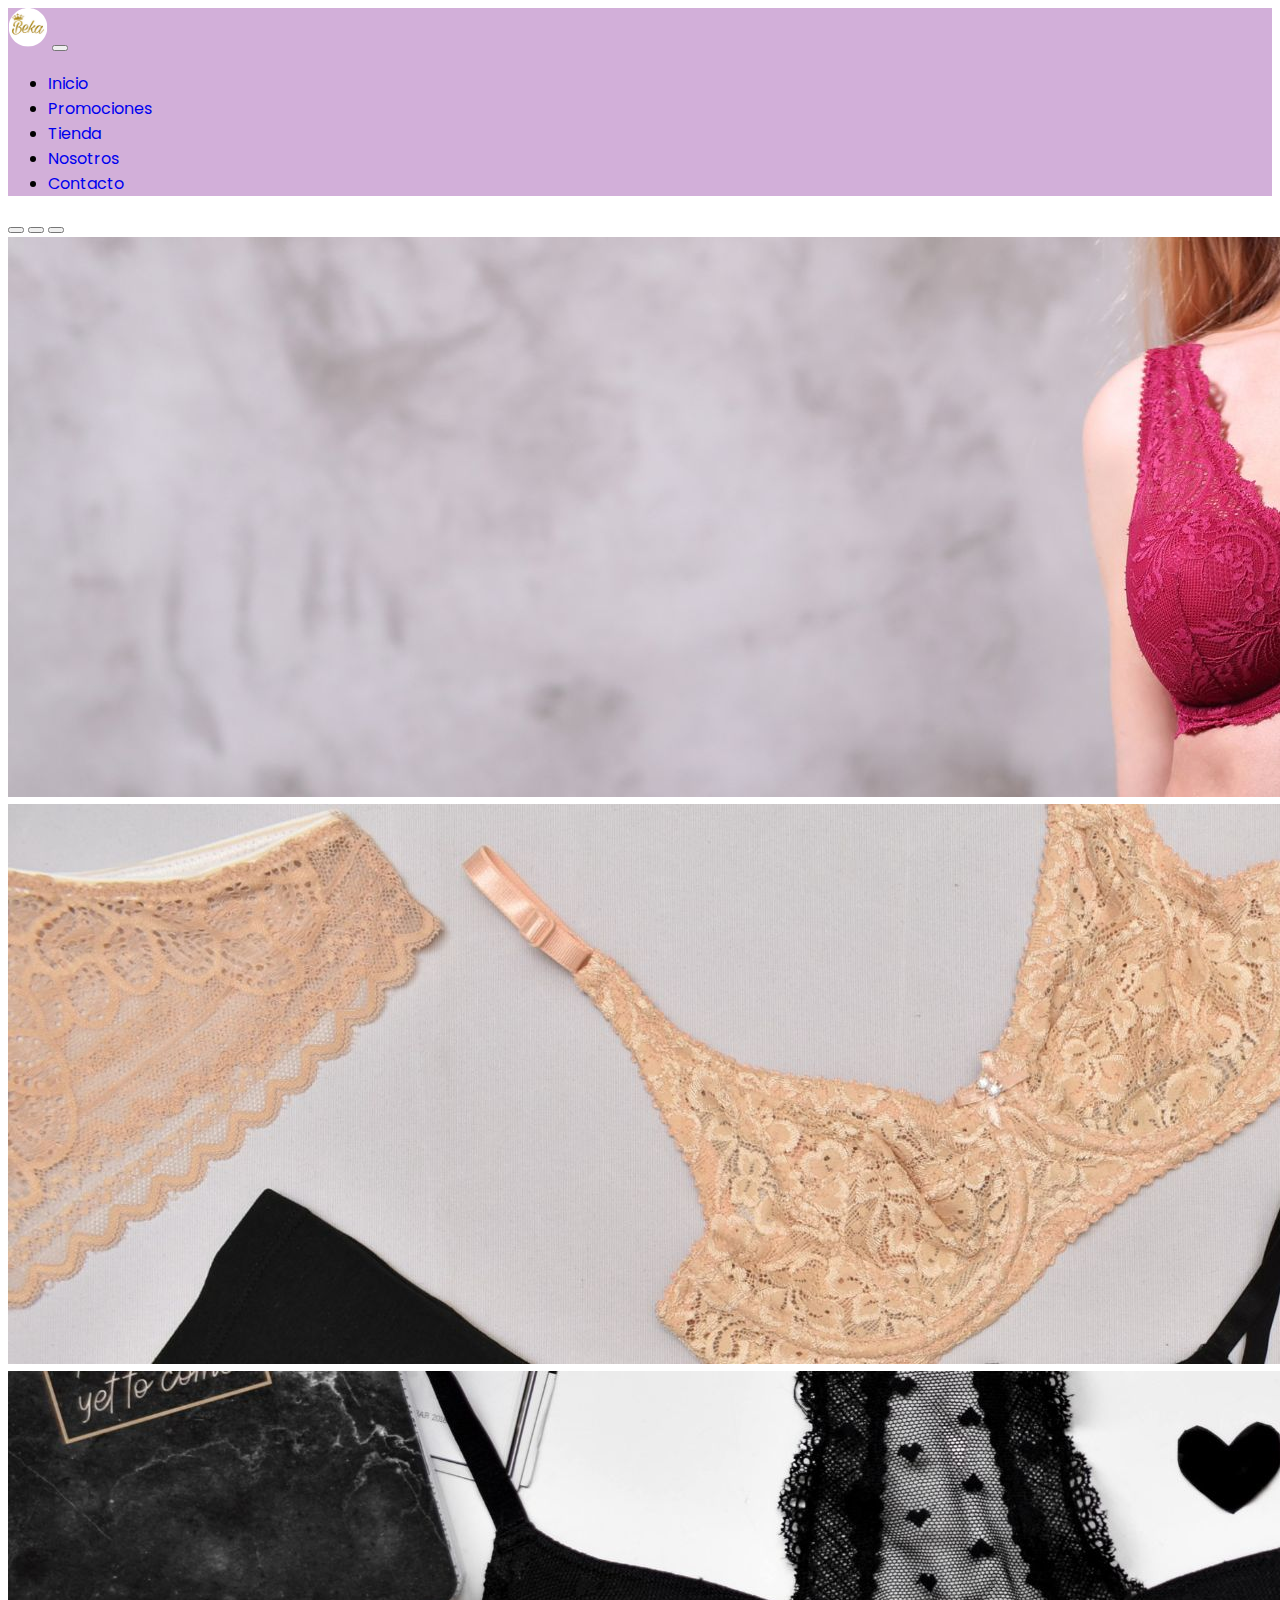
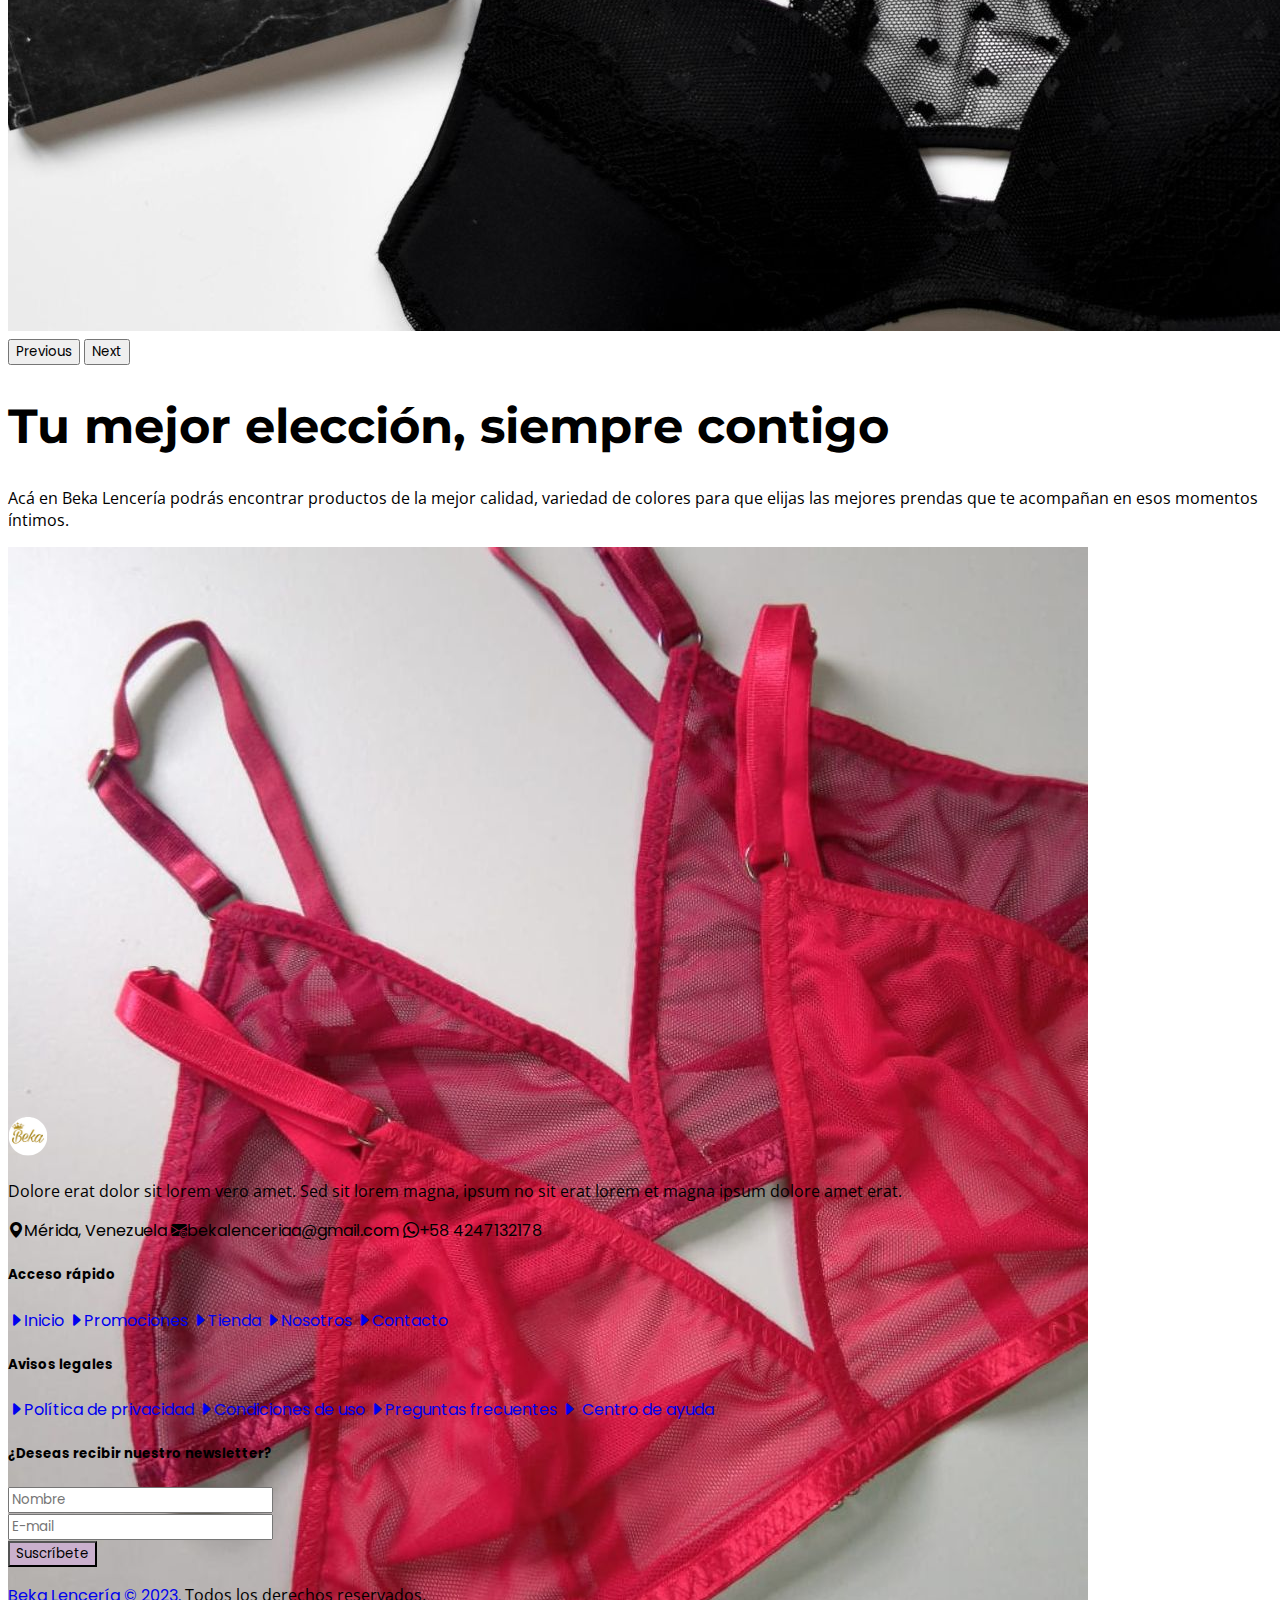
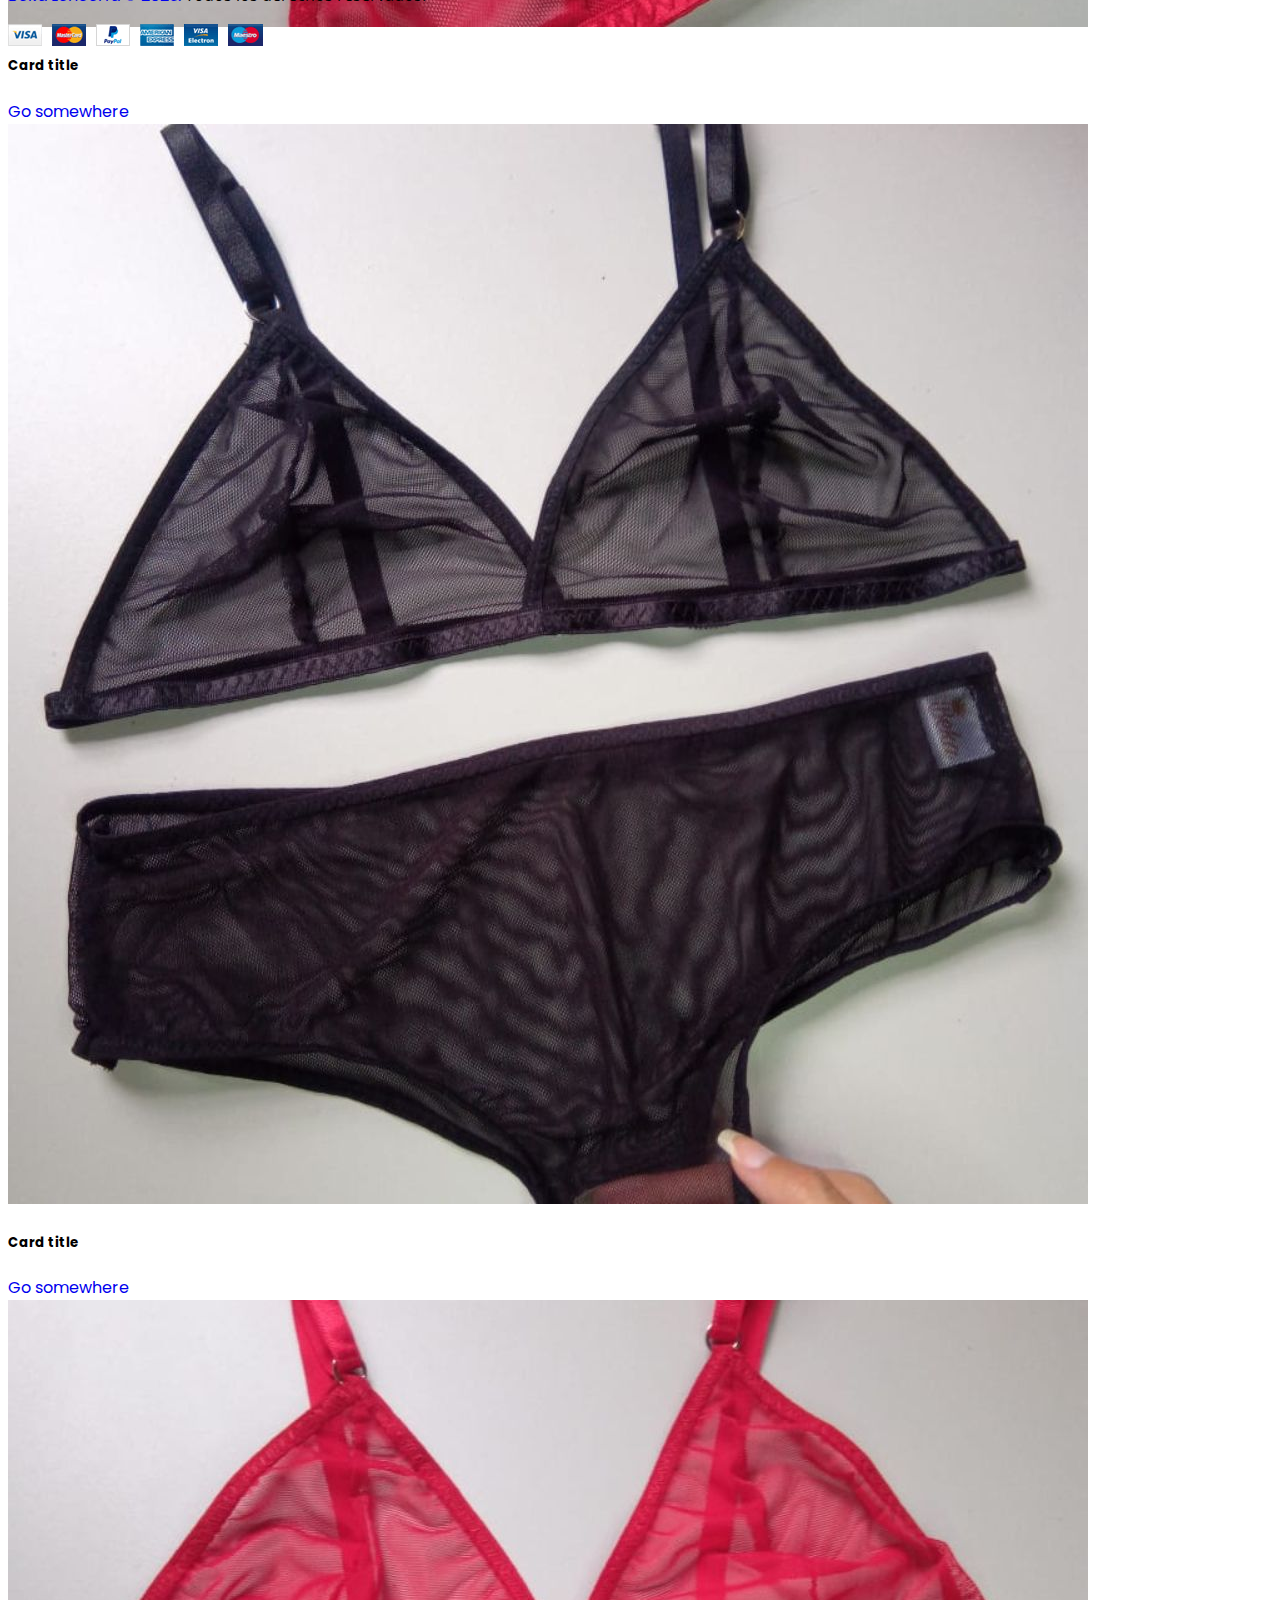
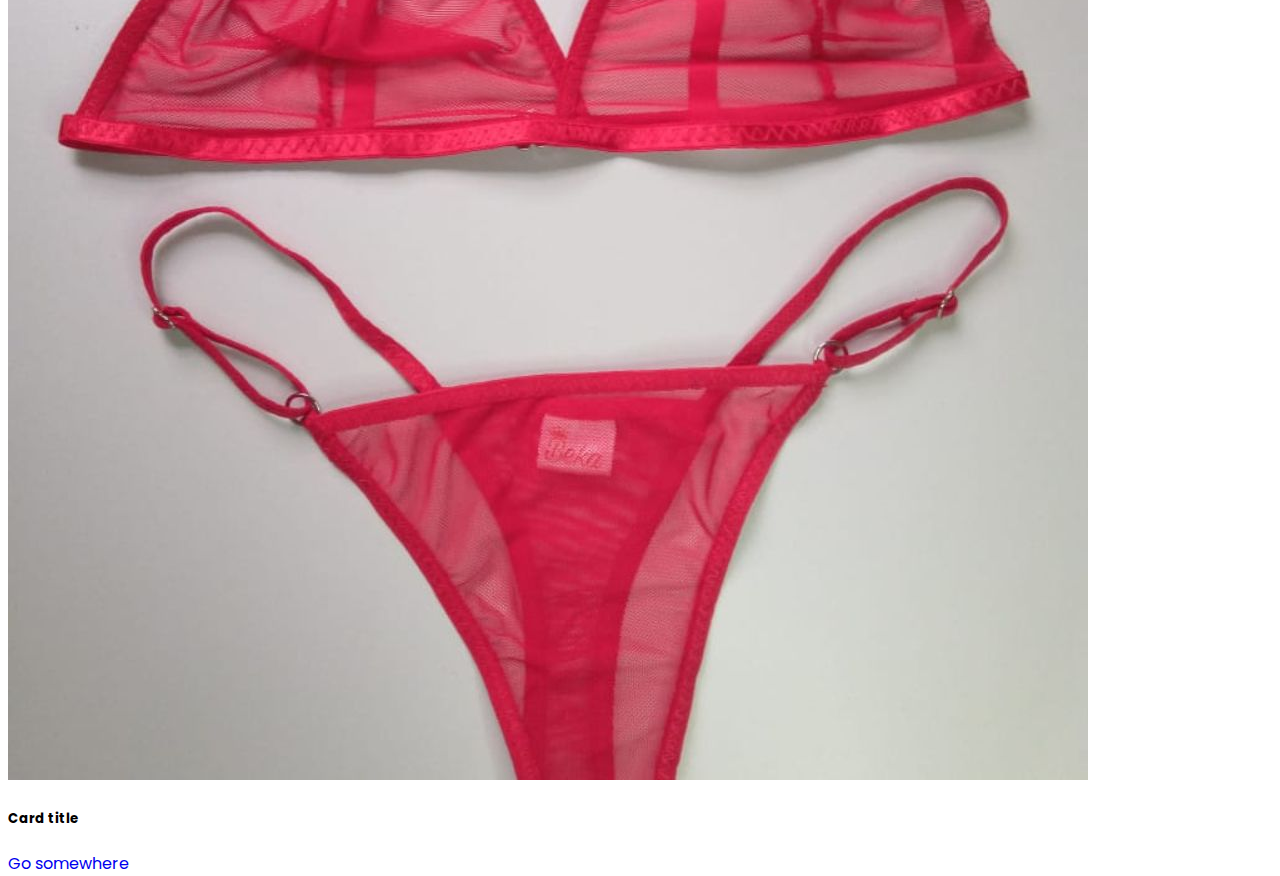
<file: index.html>
<!DOCTYPE html>
<html lang="es">
  <head>
    <meta charset="UTF-8" />
    <meta http-equiv="X-UA-Compatible" content="IE=edge" />
    <meta name="viewport" content="width=device-width, initial-scale=1.0" />
    <!-- Bootstrap -->
    <link
      href="https://cdn.jsdelivr.net/npm/bootstrap@5.3.0-alpha3/dist/css/bootstrap.min.css"
      rel="stylesheet"
      integrity="sha384-KK94CHFLLe+nY2dmCWGMq91rCGa5gtU4mk92HdvYe+M/SXH301p5ILy+dN9+nJOZ"
      crossorigin="anonymous"
    />
    <!-- Iconos de Bootstrap -->
    <link
      rel="stylesheet"
      href="https://cdn.jsdelivr.net/npm/bootstrap-icons@1.10.4/font/bootstrap-icons.css"
    />
    <!-- Fuentes de Google Fonts -->
    <link rel="preconnect" href="https://fonts.googleapis.com" />
    <link rel="preconnect" href="https://fonts.gstatic.com" crossorigin />
    <link
      href="https://fonts.googleapis.com/css2?family=Montserrat&family=Open+Sans&family=Poppins:wght@400;500&display=swap"
      rel="stylesheet"
    />
    <!-- CSS personalizado -->
    <link rel="stylesheet" href="css/style.css" />
    <!-- Favicon -->
    <link rel="shortcut icon" href="../img/favicon.svg" type="image/x-icon" />
    <!-- Título de página -->
    <title>Beka Lenceria | Inicio</title>
  </head>
  <!-- Body -->
  <body>
    <!-- Header -->
    <header>
      <!-- Barra de navegación -->
      <nav class="navbar navbar-expand-lg bg-color-nav p-2 fixed-top shadow">
        <div class="container">
          <a class="navbar-brand" href="./index.html">
            <img src="img/favicon.svg" alt="logo" />
          </a>
          <button
            class="navbar-toggler"
            type="button"
            data-bs-toggle="collapse"
            data-bs-target="#navbarSupportedContent"
            aria-controls="navbarSupportedContent"
            aria-expanded="false"
            aria-label="Toggle navigation"
          >
            <span class="navbar-toggler-icon"></span>
          </button>
          <div class="collapse navbar-collapse" id="navbarSupportedContent">
            <!-- Etiquetas de barra de navegación -->
            <ul class="navbar-nav ms-auto mb-2 mb-lg-0 fw-semibold">
              <li class="nav-item">
                <a
                  class="nav-link text-white text-decoration-none fw-normal"
                  href="index.html"
                  >Inicio</a
                >
              </li>
              <li class="nav-item">
                <a
                  class="nav-link text-white text-decoration-none fw-normal"
                  href="pages/promociones.html"
                  >Promociones</a
                >
              </li>
              <li class="nav-item">
                <a
                  class="nav-link text-white text-decoration-none fw-normal"
                  href="./pages/tienda.html"
                  >Tienda</a
                >
              </li>
              <li class="nav-item">
                <a
                  class="nav-link text-white text-decoration-none fw-normal"
                  href="./pages/nosotros.html"
                  >Nosotros</a
                >
              </li>
              <li class="nav-item">
                <a
                  class="nav-link text-white text-decoration-none fw-normal"
                  href="./pages/contacto.html"
                  >Contacto</a
                >
              </li>
            </ul>
          </div>
        </div>
      </nav>
    </header>
    <!-- Comienzo del main -->
    <main class="pt-5 mt-3">
      <!-- Carrusel -->
      <section class="ms-5 me-5 pt-3">
        <div
          id="carouselExampleAutoplaying"
          class="carousel slide"
          data-bs-ride="carousel"
        >
          <div class="carousel-indicators">
            <button
              type="button"
              data-bs-target="#carouselExampleCaptions"
              data-bs-slide-to="0"
              class="active"
              aria-current="true"
              aria-label="Slide 1"
            ></button>
            <button
              type="button"
              data-bs-target="#carouselExampleCaptions"
              data-bs-slide-to="1"
              aria-label="Slide 2"
            ></button>
            <button
              type="button"
              data-bs-target="#carouselExampleCaptions"
              data-bs-slide-to="2"
              aria-label="Slide 3"
            ></button>
          </div>
          <div class="carousel-inner">
            <div class="carousel-item active">
              <img
                src="img/img-index/banner-1.jpg"
                class="d-block w-100"
                alt="lenceria vino"
              />
            </div>
            <div class="carousel-item">
              <img
                src="img/img-index/banner-2.jpg"
                class="d-block w-100"
                alt="lenceria beige"
              />
            </div>
            <div class="carousel-item">
              <img
                src="img/img-index/banner-3.jpg"
                class="d-block w-100"
                alt="lenceria negra"
              />
            </div>
          </div>
          <button
            class="carousel-control-prev"
            type="button"
            data-bs-target="#carouselExampleAutoplaying"
            data-bs-slide="prev"
          >
            <span class="carousel-control-prev-icon" aria-hidden="true"></span>
            <span class="visually-hidden">Previous</span>
          </button>
          <button
            class="carousel-control-next"
            type="button"
            data-bs-target="#carouselExampleAutoplaying"
            data-bs-slide="next"
          >
            <span class="carousel-control-next-icon" aria-hidden="true"></span>
            <span class="visually-hidden">Next</span>
          </button>
        </div>
      </section>
      <!-- Segunda sección -->
      <div class="container pt-3 mt-3 seccion-2">
        <div class="row">
          <div
            class="d-flex flex-column align-items-center justify-content-evenly"
          >
            <h1 class="fs-1 fw-semibold pt-3">
              Tu mejor elección, siempre contigo
            </h1>
            <p class="col-6 text-center pt-3 mb-5">
              Acá en Beka Lencería podrás encontrar productos de la mejor
              calidad, variedad de colores para que elijas las mejores prendas
              que te acompañan en esos momentos íntimos.
            </p>
            <div class="row w-100 justify-content-around pt-3">
              <div class="card" style="width: 18rem; border: 0">
                <img
                  src="img/img-index/card-1.jpg"
                  class="card-img-top rounded-circle"
                  alt="tarjeta 1"
                />
                <div class="card-body d-flex flex-column align-items-center">
                  <h5 class="card-title">Card title</h5>
                  <a href="#" class="btn btn-primary">Go somewhere</a>
                </div>
              </div>
              <div class="card" style="width: 18rem; border: 0">
                <img
                  src="img/img-index/card-2.jpg"
                  class="card-img-top rounded-circle"
                  alt="tarjeta 2"
                />
                <div class="card-body d-flex flex-column align-items-center">
                  <h5 class="card-title">Card title</h5>
                  <a href="#" class="btn btn-primary">Go somewhere</a>
                </div>
              </div>
              <div class="card" style="width: 18rem; border: 0">
                <img
                  src="img/img-index/card-3.jpg"
                  class="card-img-top rounded-circle"
                  alt="tarjeta 3"
                />
                <div class="card-body d-flex flex-column align-items-center">
                  <h5 class="card-title">Card title</h5>
                  <a href="#" class="btn btn-primary">Go somewhere</a>
                </div>
              </div>
            </div>
            <!-- Botón de tienda -->
            <!-- <button class="cta pt-5">
              <a href="./pages/tienda.html" class="text-decoration-none">
                <span class="hover-underline-animation"> Ver tienda </span>
              </a>
              <svg
                viewBox="0 0 46 16"
                height="10"
                width="30"
                xmlns="http://www.w3.org/2000/svg"
                id="arrow-horizontal"
              >
                <path
                  transform="translate(30)"
                  d="M8,0,6.545,1.455l5.506,5.506H-30V9.039H12.052L6.545,14.545,8,16l8-8Z"
                  data-name="Path 10"
                  id="Path_10"
                ></path>
              </svg>
            </button> -->
          </div>
        </div>
      </div>
    </main>
    <!-- Pie de página -->
    <footer>
      <div class="container-fluid bg-secondary-subtle text-dark mt-5 pt-3">
        <div class="ms-5 me-5 row px-xl-5 pt-2">
          <div
            class="d-flex flex-column justify-content-around col-lg-4 col-md-12 mb-3 pr-3 pr-xl-5"
          >
            <a href="./index.html">
              <img src="./img/favicon.svg" alt="imagen del footer" />
            </a>
            <p>
              Dolore erat dolor sit lorem vero amet. Sed sit lorem magna, ipsum
              no sit erat lorem et magna ipsum dolore amet erat.
            </p>
            <a class="mb-2 text-dark text-decoration-none">
              <i class="bi bi-geo-alt-fill"></i>Mérida, Venezuela
            </a>
            <a class="mb-2 text-dark text-decoration-none">
              <i class="mr-3 bi bi-envelope-at-fill"></i>bekalenceriaa@gmail.com
            </a>
            <a class="mb-0 text-dark text-decoration-none">
              <i class="bi bi-whatsapp"></i>+58 4247132178
            </a>
          </div>
          <div class="col-lg-8 col-md-12">
            <div class="row">
              <div class="pt-3 col-md-4 mb-3">
                <h5 class="text-dark mb-4">Acceso rápido</h5>
                <div class="d-flex flex-column justify-content-start">
                  <a class="text-dark mb-2" href="./index.html"
                    ><i class="bi bi-caret-right-fill"></i>Inicio</a
                  >
                  <a class="text-dark mb-2" href="./pages/promociones.html"
                    ><i class="bi bi-caret-right-fill"></i>Promociones</a
                  >
                  <a class="text-dark mb-2" href="./pages/tienda.html"
                    ><i class="bi bi-caret-right-fill"></i>Tienda</a
                  >
                  <a class="text-dark mb-2" href="./pages/nosotros.html"
                    ><i class="bi bi-caret-right-fill"></i>Nosotros</a
                  >
                  <a class="text-dark mb-2" href="./pages/contacto.html"
                    ><i class="bi bi-caret-right-fill"></i>Contacto</a
                  >
                </div>
              </div>
              <div class="pt-3 col-md-4 mb-3">
                <h5 class="font-weight-bold text-dark mb-4">Avisos legales</h5>
                <div class="d-flex flex-column justify-content-start">
                  <a class="text-dark mb-2" href="#"
                    ><i class="bi bi-caret-right-fill"></i>Política de
                    privacidad</a
                  >
                  <a class="text-dark mb-2" href="#"
                    ><i class="bi bi-caret-right-fill"></i>Condiciones de uso</a
                  >
                  <a class="text-dark mb-2" href="#"
                    ><i class="bi bi-caret-right-fill"></i>Preguntas
                    frecuentes</a
                  >
                  <a class="text-dark mb-2" href="#"
                    ><i class="bi bi-caret-right-fill"> </i>Centro de ayuda</a
                  >
                </div>
              </div>
              <div class="col-md-4 mb-3 pt-3">
                <h5 class="font-weight-bold text-dark mb-4 text-center">
                  ¿Deseas recibir nuestro newsletter?
                </h5>
                <form action="#">
                  <div class="form-group">
                    <input
                      type="text"
                      class="form-control border-5 py-2 mb-2"
                      placeholder="Nombre"
                      required="required"
                    />
                  </div>
                  <div class="form-group">
                    <input
                      type="email"
                      class="form-control border-5 py-2 mb-4"
                      placeholder="E-mail"
                      required="required"
                    />
                  </div>
                  <div class="d-flex flex-column align-items-center">
                    <button class="btn button-color border-5" type="submit">
                      Suscríbete
                    </button>
                  </div>
                </form>
              </div>
            </div>
          </div>
        </div>
        <div class="container me-auto">
          <div class="row border-top border-light mx-xl-5 py-4">
            <div class="col-md-6 px-xl-0">
              <p class="mb-md-0 text-center text-dark">
                <a class="text-dark" href="./index.html"
                  >Beka Lencería &copy; 2023.
                </a>
                Todos los derechos reservados.
              </p>
            </div>
            <div class="col-md-6 px-xl-0 text-center text-md-right">
              <img
                class="img-fluid"
                src="img/img-footer/pagos.png"
                alt="métodos de pago"
              />
            </div>
          </div>
        </div>
      </div>
    </footer>
    <script
      src="https://cdn.jsdelivr.net/npm/bootstrap@5.3.0-alpha3/dist/js/bootstrap.bundle.min.js"
      integrity="sha384-ENjdO4Dr2bkBIFxQpeoTz1HIcje39Wm4jDKdf19U8gI4ddQ3GYNS7NTKfAdVQSZe"
      crossorigin="anonymous"
    ></script>
  </body>
</html>
</file>
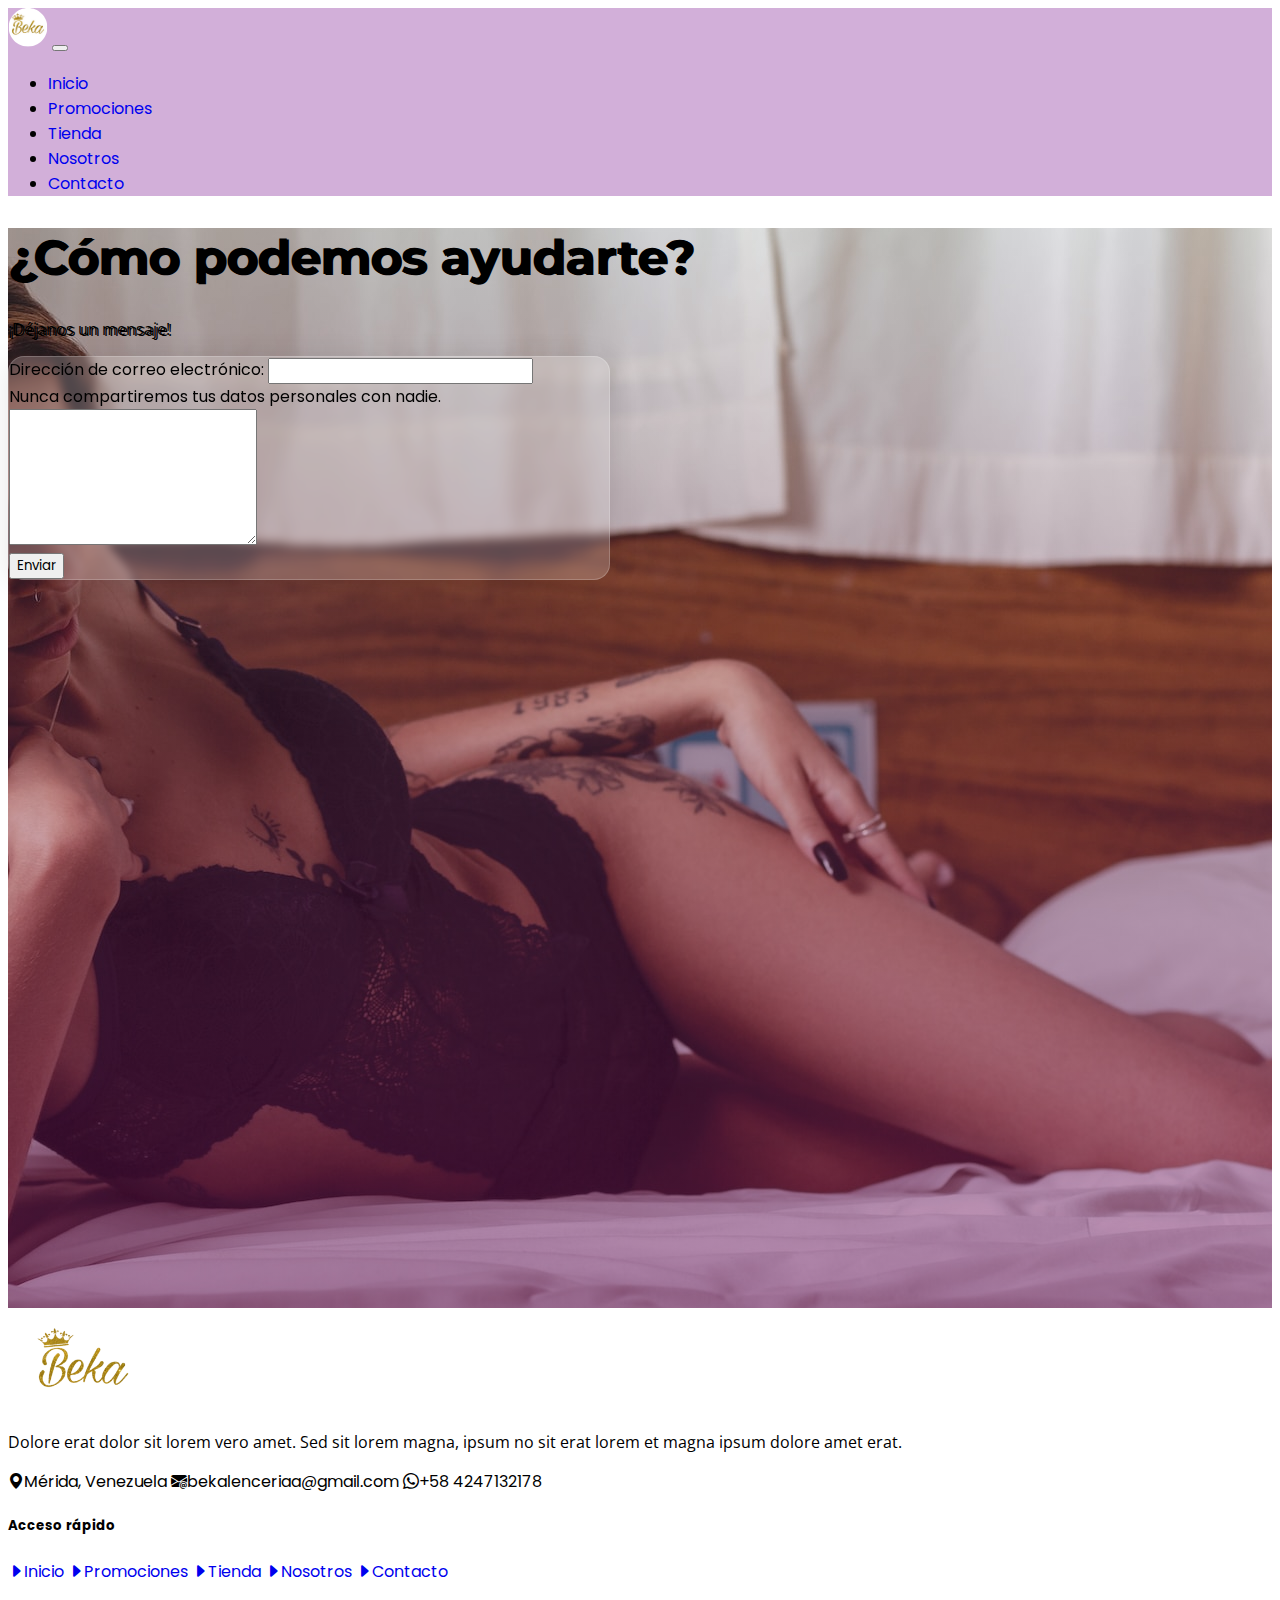
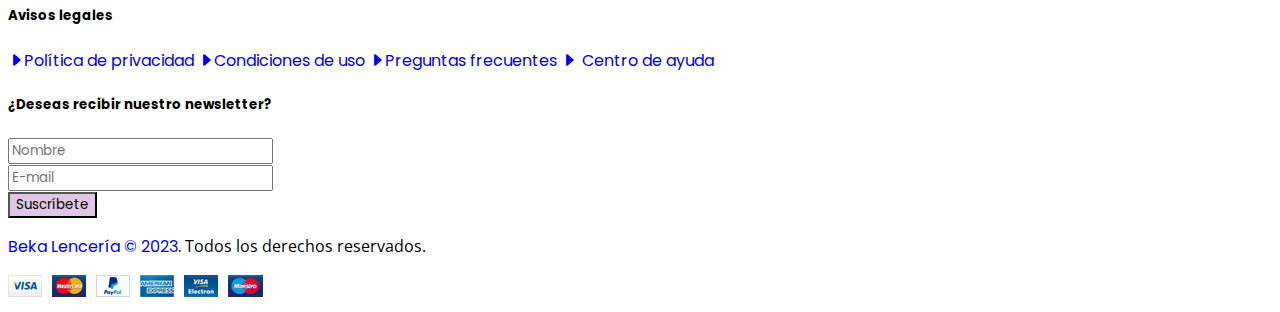
<file: pages/contacto.html>
<!DOCTYPE html>
<html lang="es">
  <head>
    <meta charset="UTF-8" />
    <meta http-equiv="X-UA-Compatible" content="IE=edge" />
    <meta name="viewport" content="width=device-width, initial-scale=1.0" />
    <!-- Bootstrap -->
    <link
      href="https://cdn.jsdelivr.net/npm/bootstrap@5.3.0-alpha3/dist/css/bootstrap.min.css"
      rel="stylesheet"
      integrity="sha384-KK94CHFLLe+nY2dmCWGMq91rCGa5gtU4mk92HdvYe+M/SXH301p5ILy+dN9+nJOZ"
      crossorigin="anonymous"
    />
    <!-- Iconos de Bootstrap -->
    <link
      rel="stylesheet"
      href="https://cdn.jsdelivr.net/npm/bootstrap-icons@1.10.4/font/bootstrap-icons.css"
    />
    <!-- Fuentes de Google Fonts -->
    <link rel="preconnect" href="https://fonts.googleapis.com" />
    <link rel="preconnect" href="https://fonts.gstatic.com" crossorigin />
    <link
      href="https://fonts.googleapis.com/css2?family=Montserrat&family=Open+Sans&family=Poppins:wght@400;500&display=swap"
      rel="stylesheet"
    />
    <!-- CSS personalizado -->
    <link rel="stylesheet" href="../css/style.css" />
    <!-- Favicon -->
    <link rel="shortcut icon" href="../img/favicon.svg" type="image/x-icon" />
    <!-- Título de página -->
    <title>Contacto</title>
  </head>
  <!-- Body -->
  <body>
    <!-- Header -->
    <header>
      <!-- Barra de navegación -->
      <nav class="navbar navbar-expand-lg bg-color-nav p-2 fixed-top shadow">
        <div class="container">
          <a class="navbar-brand" href="../index.html">
            <img src="../img/favicon.svg" alt="logo" />
          </a>
          <button
            class="navbar-toggler"
            type="button"
            data-bs-toggle="collapse"
            data-bs-target="#navbarSupportedContent"
            aria-controls="navbarSupportedContent"
            aria-expanded="false"
            aria-label="Toggle navigation"
          >
            <span class="navbar-toggler-icon"></span>
          </button>
          <div class="collapse navbar-collapse" id="navbarSupportedContent">
            <!-- Etiquetas de barra de navegación -->
            <ul class="navbar-nav ms-auto mb-2 mb-lg-0 fw-semibold">
              <li class="nav-item">
                <a class="nav-link text-white text-decoration-none fw-normal" href="../index.html">Inicio</a>
              </li>
              <li class="nav-item">
                <a class="nav-link text-white text-decoration-none fw-normal" href="../pages/promociones.html"
                  >Promociones</a
                >
              </li>
              <li class="nav-item">
                <a class="nav-link text-white text-decoration-none fw-normal" href="./tienda.html">Tienda</a>
              </li>
              <li class="nav-item">
                <a class="nav-link text-white text-decoration-none fw-normal" href="../pages/nosotros.html"
                  >Nosotros</a
                >
              </li>
              <li class="nav-item">
                <a class="nav-link text-white text-decoration-none fw-normal" href="../pages/contacto.html"
                  >Contacto</a
                >
              </li>
            </ul>
          </div>
        </div>
      </nav>
    </header>
    <!-- Comienzo del main -->
    <main class="pt-5 mt-3">
      <section class="position-relative" id="imagen-fondo">
        <div class="container text-white text-center p-5 sombra">
          <h1 class="fw-semibold">¿Cómo podemos ayudarte?</h1>
          <p class="fs-1">¡Déjanos un mensaje!</p>
        </div>
        <!-- Formulario -->
        <form
          class="container bg-color text-white p-4 position-absolute top-50 start-50 translate-middle"
          style="width: 600px"
        >
          <div class="mb-3">
            <label for="exampleInputEmail1" class="form-label"
              >Dirección de correo electrónico:</label
            >
            <input
              type="email"
              class="form-control"
              id="exampleInputEmail1"
              aria-describedby="emailHelp"
            />
            <div id="emailHelp" class="form-text">
              Nunca compartiremos tus datos personales con nadie.
            </div>
          </div>
          <div class="mb-3 input-group">
            <textarea
              class="form-control"
              aria-label="With textarea"
              style="height: 130px;"
            ></textarea>
          </div>
          <button type="submit" class="btn btn-primary">Enviar</button>
          </form>
        </form>
      </section>
    </main>
    <!-- Pie de página -->
    <footer>
      <div class="container-fluid bg-secondary-subtle text-dark mt-5 pt-3">
        <div class="ms-5 me-5 row px-xl-5 pt-2">
          <div
            class="d-flex flex-column justify-content-around col-lg-4 col-md-12 mb-3 pr-3 pr-xl-5"
          >
            <a href="./index.html">
              <img
                src="../img/logo-sin-fondo.png"
                width="150px"
                alt="imagen del footer"
              />
            </a>
            <p>
              Dolore erat dolor sit lorem vero amet. Sed sit lorem magna, ipsum
              no sit erat lorem et magna ipsum dolore amet erat.
            </p>
            <a class="mb-2 text-dark text-decoration-none">
              <i class="bi bi-geo-alt-fill"></i>Mérida, Venezuela
            </a>
            <a class="mb-2 text-dark text-decoration-none">
              <i class="mr-3 bi bi-envelope-at-fill"></i>bekalenceriaa@gmail.com
            </a>
            <a class="mb-0 text-dark text-decoration-none">
              <i class="bi bi-whatsapp"></i>+58 4247132178
            </a>
          </div>
          <div class="col-lg-8 col-md-12">
            <div class="row">
              <div class="pt-3 col-md-4 mb-3">
                <h5 class="text-dark mb-4">Acceso rápido</h5>
                <div class="d-flex flex-column justify-content-start">
                  <a class="text-dark mb-2" href="/index.html"
                    ><i class="bi bi-caret-right-fill"></i>Inicio</a
                  >
                  <a class="text-dark mb-2" href="../pages/promociones.html"
                    ><i class="bi bi-caret-right-fill"></i>Promociones</a
                  >
                  <a class="text-dark mb-2" href="../pages/tienda.html"
                    ><i class="bi bi-caret-right-fill"></i>Tienda</a
                  >
                  <a class="text-dark mb-2" href="../pages/nosotros.html"
                    ><i class="bi bi-caret-right-fill"></i>Nosotros</a
                  >
                  <a class="text-dark mb-2" href="../pages/contacto.html"
                    ><i class="bi bi-caret-right-fill"></i>Contacto</a
                  >
                </div>
              </div>
              <div class="pt-3 col-md-4 mb-3">
                <h5 class="font-weight-bold text-dark mb-4">Avisos legales</h5>
                <div class="d-flex flex-column justify-content-start">
                  <a class="text-dark mb-2" href="#"
                    ><i class="bi bi-caret-right-fill"></i>Política de
                    privacidad</a
                  >
                  <a class="text-dark mb-2" href="#"
                    ><i class="bi bi-caret-right-fill"></i>Condiciones de uso</a
                  >
                  <a class="text-dark mb-2" href="#"
                    ><i class="bi bi-caret-right-fill"></i>Preguntas
                    frecuentes</a
                  >
                  <a class="text-dark mb-2" href="#"
                    ><i class="bi bi-caret-right-fill"> </i>Centro de ayuda</a
                  >
                </div>
              </div>
              <div class="col-md-4 mb-3 pt-3">
                <h5 class="font-weight-bold text-dark mb-4 text-center">
                  ¿Deseas recibir nuestro newsletter?
                </h5>
                <form action="#">
                  <div class="form-group">
                    <input
                      type="text"
                      class="form-control border-5 py-2 mb-2"
                      placeholder="Nombre"
                      required="required"
                    />
                  </div>
                  <div class="form-group">
                    <input
                      type="email"
                      class="form-control border-5 py-2 mb-4"
                      placeholder="E-mail"
                      required="required"
                    />
                  </div>
                  <div class="d-flex flex-column align-items-center">
                    <button class="btn button-color border-5" type="submit">
                      Suscríbete
                    </button>
                  </div>
                </form>
              </div>
            </div>
          </div>
        </div>
        <div class="container me-auto">
          <div class="row border-top border-light mx-xl-5 py-4">
            <div class="col-md-6 px-xl-0">
              <p class="mb-md-0 text-center text-dark">
                <a class="text-dark" href="../index.html"
                  >Beka Lencería &copy; 2023.
                </a>
                Todos los derechos reservados.
              </p>
            </div>
            <div class="col-md-6 px-xl-0 text-center text-md-right">
              <img
                class="img-fluid"
                src="../img/img-footer/pagos.png"
                alt="métodos de pago"
              />
            </div>
          </div>
        </div>
      </div>
    </footer>
    <script
      src="https://cdn.jsdelivr.net/npm/bootstrap@5.3.0-alpha3/dist/js/bootstrap.bundle.min.js"
      integrity="sha384-ENjdO4Dr2bkBIFxQpeoTz1HIcje39Wm4jDKdf19U8gI4ddQ3GYNS7NTKfAdVQSZe"
      crossorigin="anonymous"
    ></script>
  </body>
</html>
</file>
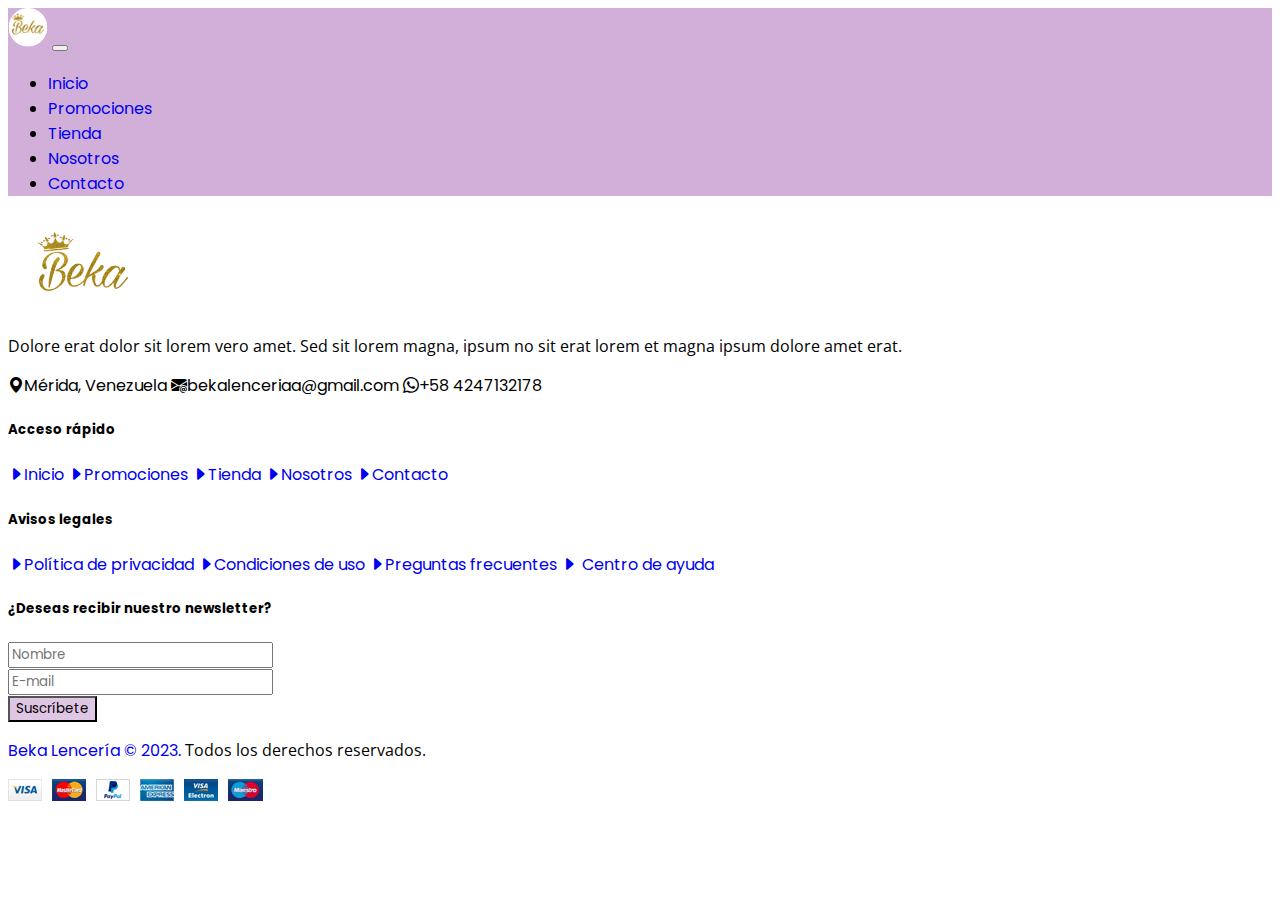
<file: pages/nosotros.html>
<!DOCTYPE html>
<html lang="es">
  <head>
    <meta charset="UTF-8" />
    <meta http-equiv="X-UA-Compatible" content="IE=edge" />
    <meta name="viewport" content="width=device-width, initial-scale=1.0" />
    <!-- Bootstrap -->
    <link
      href="https://cdn.jsdelivr.net/npm/bootstrap@5.3.0-alpha3/dist/css/bootstrap.min.css"
      rel="stylesheet"
      integrity="sha384-KK94CHFLLe+nY2dmCWGMq91rCGa5gtU4mk92HdvYe+M/SXH301p5ILy+dN9+nJOZ"
      crossorigin="anonymous"
    />
    <!-- Iconos de Bootstrap -->
    <link
      rel="stylesheet"
      href="https://cdn.jsdelivr.net/npm/bootstrap-icons@1.10.4/font/bootstrap-icons.css"
    />
    <!-- Fuentes de Google Fonts -->
    <link rel="preconnect" href="https://fonts.googleapis.com" />
    <link rel="preconnect" href="https://fonts.gstatic.com" crossorigin />
    <link
      href="https://fonts.googleapis.com/css2?family=Montserrat&family=Open+Sans&family=Poppins:wght@400;500&display=swap"
      rel="stylesheet"
    />
    <!-- CSS personalizado -->
    <link rel="stylesheet" href="../css/style.css" />
    <!-- Favicon -->
    <link rel="shortcut icon" href="../img/favicon.svg" type="image/x-icon" />
    <!-- Título de página -->
    <title>Nosotros</title>
  </head>
  <!-- Body -->
  <body>
    <!-- Header -->
    <header>
      <!-- Barra de navegación -->
      <nav class="navbar navbar-expand-lg bg-color-nav p-2 fixed-top shadow">
        <div class="container">
          <a class="navbar-brand" href="../index.html">
            <img src="../img/favicon.svg" alt="logo" />
          </a>
          <button
            class="navbar-toggler"
            type="button"
            data-bs-toggle="collapse"
            data-bs-target="#navbarSupportedContent"
            aria-controls="navbarSupportedContent"
            aria-expanded="false"
            aria-label="Toggle navigation"
          >
            <span class="navbar-toggler-icon"></span>
          </button>
          <div class="collapse navbar-collapse" id="navbarSupportedContent">
            <!-- Etiquetas de barra de navegación -->
            <ul class="navbar-nav ms-auto mb-2 mb-lg-0 fw-semibold">
              <li class="nav-item">
                <a
                  class="nav-link text-white text-decoration-none fw-normal"
                  href="../index.html"
                  >Inicio</a
                >
              </li>
              <li class="nav-item">
                <a
                  class="nav-link text-white text-decoration-none fw-normal"
                  href="../pages/promociones.html"
                  >Promociones</a
                >
              </li>
              <li class="nav-item">
                <a
                  class="nav-link text-white text-decoration-none fw-normal"
                  href="../pages/tienda.html"
                  >Tienda</a
                >
              </li>
              <li class="nav-item">
                <a
                  class="nav-link text-white text-decoration-none fw-normal"
                  href="../pages/nosotros.html"
                  >Nosotros</a
                >
              </li>
              <li class="nav-item">
                <a
                  class="nav-link text-white text-decoration-none fw-normal"
                  href="../pages/contacto.html"
                  >Contacto</a
                >
              </li>
            </ul>
          </div>
        </div>
      </nav>
    </header>
    <!-- Comienzo del main -->
    <main class="container pt-5 mt-5"></main>
    <!-- Pie de página -->
    <footer>
      <div class="container-fluid bg-secondary-subtle text-dark mt-5 pt-3">
        <div class="ms-5 me-5 row px-xl-5 pt-2">
          <div
            class="d-flex flex-column justify-content-around col-lg-4 col-md-12 mb-3 pr-3 pr-xl-5"
          >
            <a href="./index.html">
              <img
                src="../img/logo-sin-fondo.png"
                width="150px"
                alt="imagen del footer"
              />
            </a>
            <p>
              Dolore erat dolor sit lorem vero amet. Sed sit lorem magna, ipsum
              no sit erat lorem et magna ipsum dolore amet erat.
            </p>
            <a class="mb-2 text-dark text-decoration-none">
              <i class="bi bi-geo-alt-fill"></i>Mérida, Venezuela
            </a>
            <a class="mb-2 text-dark text-decoration-none">
              <i class="mr-3 bi bi-envelope-at-fill"></i>bekalenceriaa@gmail.com
            </a>
            <a class="mb-0 text-dark text-decoration-none">
              <i class="bi bi-whatsapp"></i>+58 4247132178
            </a>
          </div>
          <div class="col-lg-8 col-md-12">
            <div class="row">
              <div class="pt-3 col-md-4 mb-3">
                <h5 class="text-dark mb-4">Acceso rápido</h5>
                <div class="d-flex flex-column justify-content-start">
                  <a class="text-dark mb-2" href="/index.html"
                    ><i class="bi bi-caret-right-fill"></i>Inicio</a
                  >
                  <a class="text-dark mb-2" href="../pages/promociones.html"
                    ><i class="bi bi-caret-right-fill"></i>Promociones</a
                  >
                  <a class="text-dark mb-2" href="../pages/tienda.html"
                    ><i class="bi bi-caret-right-fill"></i>Tienda</a
                  >
                  <a class="text-dark mb-2" href="../pages/nosotros.html"
                    ><i class="bi bi-caret-right-fill"></i>Nosotros</a
                  >
                  <a class="text-dark mb-2" href="../pages/contacto.html"
                    ><i class="bi bi-caret-right-fill"></i>Contacto</a
                  >
                </div>
              </div>
              <div class="pt-3 col-md-4 mb-3">
                <h5 class="font-weight-bold text-dark mb-4">Avisos legales</h5>
                <div class="d-flex flex-column justify-content-start">
                  <a class="text-dark mb-2" href="#"
                    ><i class="bi bi-caret-right-fill"></i>Política de
                    privacidad</a
                  >
                  <a class="text-dark mb-2" href="#"
                    ><i class="bi bi-caret-right-fill"></i>Condiciones de uso</a
                  >
                  <a class="text-dark mb-2" href="#"
                    ><i class="bi bi-caret-right-fill"></i>Preguntas
                    frecuentes</a
                  >
                  <a class="text-dark mb-2" href="#"
                    ><i class="bi bi-caret-right-fill"> </i>Centro de ayuda</a
                  >
                </div>
              </div>
              <div class="col-md-4 mb-3 pt-3">
                <h5 class="font-weight-bold text-dark mb-4 text-center">
                  ¿Deseas recibir nuestro newsletter?
                </h5>
                <form action="#">
                  <div class="form-group">
                    <input
                      type="text"
                      class="form-control border-5 py-2 mb-2"
                      placeholder="Nombre"
                      required="required"
                    />
                  </div>
                  <div class="form-group">
                    <input
                      type="email"
                      class="form-control border-5 py-2 mb-4"
                      placeholder="E-mail"
                      required="required"
                    />
                  </div>
                  <div class="d-flex flex-column align-items-center">
                    <button class="btn button-color border-5" type="submit">
                      Suscríbete
                    </button>
                  </div>
                </form>
              </div>
            </div>
          </div>
        </div>
        <div class="container me-auto">
          <div class="row border-top border-light mx-xl-5 py-4">
            <div class="col-md-6 px-xl-0">
              <p class="mb-md-0 text-center text-dark">
                <a class="text-dark" href="../index.html"
                  >Beka Lencería &copy; 2023.
                </a>
                Todos los derechos reservados.
              </p>
            </div>
            <div class="col-md-6 px-xl-0 text-center text-md-right">
              <img
                class="img-fluid"
                src="../img/img-footer/pagos.png"
                alt="métodos de pago"
              />
            </div>
          </div>
        </div>
      </div>
    </footer>
    <script
      src="https://cdn.jsdelivr.net/npm/bootstrap@5.3.0-alpha3/dist/js/bootstrap.bundle.min.js"
      integrity="sha384-ENjdO4Dr2bkBIFxQpeoTz1HIcje39Wm4jDKdf19U8gI4ddQ3GYNS7NTKfAdVQSZe"
      crossorigin="anonymous"
    ></script>
  </body>
</html>
</file>
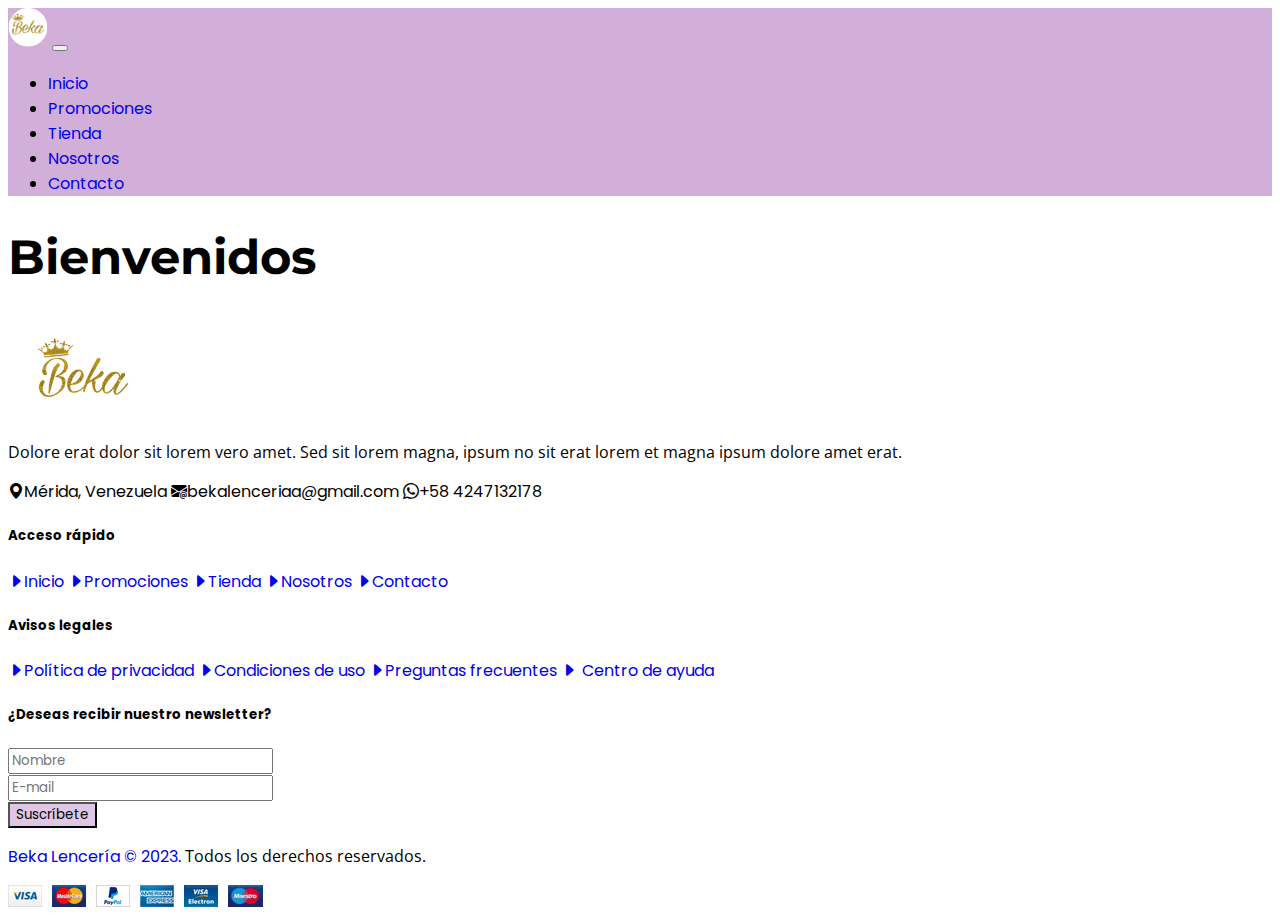
<file: pages/promociones.html>
<!DOCTYPE html>
<html lang="es">
  <head>
    <meta charset="UTF-8" />
    <meta http-equiv="X-UA-Compatible" content="IE=edge" />
    <meta name="viewport" content="width=device-width, initial-scale=1.0" />
    <!-- Bootstrap -->
    <link
      href="https://cdn.jsdelivr.net/npm/bootstrap@5.3.0-alpha3/dist/css/bootstrap.min.css"
      rel="stylesheet"
      integrity="sha384-KK94CHFLLe+nY2dmCWGMq91rCGa5gtU4mk92HdvYe+M/SXH301p5ILy+dN9+nJOZ"
      crossorigin="anonymous"
    />
    <!-- Iconos de Bootstrap -->
    <link
      rel="stylesheet"
      href="https://cdn.jsdelivr.net/npm/bootstrap-icons@1.10.4/font/bootstrap-icons.css"
    />
    <!-- Fuentes de Google Fonts -->
    <link rel="preconnect" href="https://fonts.googleapis.com" />
    <link rel="preconnect" href="https://fonts.gstatic.com" crossorigin />
    <link
      href="https://fonts.googleapis.com/css2?family=Montserrat&family=Open+Sans&family=Poppins:wght@400;500&display=swap"
      rel="stylesheet"
    />
    <!-- CSS personalizado -->
    <link rel="stylesheet" href="../css/style.css" />
    <!-- Favicon -->
    <link rel="shortcut icon" href="../img/favicon.svg" type="image/x-icon" />
    <!-- Título de página -->
    <title>Promociones</title>
  </head>
  <!-- Body -->
  <body>
    <!-- Header -->
    <header>
      <!-- Barra de navegación -->
      <nav class="navbar navbar-expand-lg bg-color-nav p-2 fixed-top shadow">
        <div class="container">
          <a class="navbar-brand" href="../index.html">
            <img src="../img/favicon.svg" alt="logo" />
          </a>
          <button
            class="navbar-toggler"
            type="button"
            data-bs-toggle="collapse"
            data-bs-target="#navbarSupportedContent"
            aria-controls="navbarSupportedContent"
            aria-expanded="false"
            aria-label="Toggle navigation"
          >
            <span class="navbar-toggler-icon"></span>
          </button>
          <div class="collapse navbar-collapse" id="navbarSupportedContent">
            <!-- Etiquetas de barra de navegación -->
            <ul class="navbar-nav ms-auto mb-2 mb-lg-0 fw-semibold">
              <li class="nav-item">
                <a
                  class="nav-link text-white text-decoration-none fw-normal"
                  href="../index.html"
                  >Inicio</a
                >
              </li>
              <li class="nav-item">
                <a
                  class="nav-link text-white text-decoration-none fw-normal"
                  href="../pages/promociones.html"
                  >Promociones</a
                >
              </li>
              <li class="nav-item">
                <a
                  class="nav-link text-white text-decoration-none fw-normal"
                  href="./tienda.html"
                  >Tienda</a
                >
              </li>
              <li class="nav-item">
                <a
                  class="nav-link text-white text-decoration-none fw-normal"
                  href="../pages/nosotros.html"
                  >Nosotros</a
                >
              </li>
              <li class="nav-item">
                <a
                  class="nav-link text-white text-decoration-none fw-normal"
                  href="../pages/contacto.html"
                  >Contacto</a
                >
              </li>
            </ul>
          </div>
        </div>
      </nav>
    </header>
    <!-- Comienzo del main -->
    <main class="container pt-5 mt-5">
      <!-- Contenido-->
      <section>
        <h1 class="font fw-semibold">Bienvenidos</h1>
      </section>
    </main>
    <!-- Pie de página -->
    <footer>
      <div class="container-fluid bg-secondary-subtle text-dark mt-5 pt-3">
        <div class="ms-5 me-5 row px-xl-5 pt-2">
          <div
            class="d-flex flex-column justify-content-around col-lg-4 col-md-12 mb-3 pr-3 pr-xl-5"
          >
            <a href="./index.html">
              <img
                src="../img/logo-sin-fondo.png"
                width="150px"
                alt="imagen del footer"
              />
            </a>
            <p>
              Dolore erat dolor sit lorem vero amet. Sed sit lorem magna, ipsum
              no sit erat lorem et magna ipsum dolore amet erat.
            </p>
            <a class="mb-2 text-dark text-decoration-none">
              <i class="bi bi-geo-alt-fill"></i>Mérida, Venezuela
            </a>
            <a class="mb-2 text-dark text-decoration-none">
              <i class="mr-3 bi bi-envelope-at-fill"></i>bekalenceriaa@gmail.com
            </a>
            <a class="mb-0 text-dark text-decoration-none">
              <i class="bi bi-whatsapp"></i>+58 4247132178
            </a>
          </div>
          <div class="col-lg-8 col-md-12">
            <div class="row">
              <div class="pt-3 col-md-4 mb-3">
                <h5 class="text-dark mb-4">Acceso rápido</h5>
                <div class="d-flex flex-column justify-content-start">
                  <a class="text-dark mb-2" href="/index.html"
                    ><i class="bi bi-caret-right-fill"></i>Inicio</a
                  >
                  <a class="text-dark mb-2" href="../pages/promociones.html"
                    ><i class="bi bi-caret-right-fill"></i>Promociones</a
                  >
                  <a class="text-dark mb-2" href="../pages/tienda.html"
                    ><i class="bi bi-caret-right-fill"></i>Tienda</a
                  >
                  <a class="text-dark mb-2" href="../pages/nosotros.html"
                    ><i class="bi bi-caret-right-fill"></i>Nosotros</a
                  >
                  <a class="text-dark mb-2" href="../pages/contacto.html"
                    ><i class="bi bi-caret-right-fill"></i>Contacto</a
                  >
                </div>
              </div>
              <div class="pt-3 col-md-4 mb-3">
                <h5 class="font-weight-bold text-dark mb-4">Avisos legales</h5>
                <div class="d-flex flex-column justify-content-start">
                  <a class="text-dark mb-2" href="#"
                    ><i class="bi bi-caret-right-fill"></i>Política de
                    privacidad</a
                  >
                  <a class="text-dark mb-2" href="#"
                    ><i class="bi bi-caret-right-fill"></i>Condiciones de uso</a
                  >
                  <a class="text-dark mb-2" href="#"
                    ><i class="bi bi-caret-right-fill"></i>Preguntas
                    frecuentes</a
                  >
                  <a class="text-dark mb-2" href="#"
                    ><i class="bi bi-caret-right-fill"> </i>Centro de ayuda</a
                  >
                </div>
              </div>
              <div class="col-md-4 mb-3 pt-3">
                <h5 class="font-weight-bold text-dark mb-4 text-center">
                  ¿Deseas recibir nuestro newsletter?
                </h5>
                <form action="#">
                  <div class="form-group">
                    <input
                      type="text"
                      class="form-control border-5 py-2 mb-2"
                      placeholder="Nombre"
                      required="required"
                    />
                  </div>
                  <div class="form-group">
                    <input
                      type="email"
                      class="form-control border-5 py-2 mb-4"
                      placeholder="E-mail"
                      required="required"
                    />
                  </div>
                  <div class="d-flex flex-column align-items-center">
                    <button class="btn button-color border-5" type="submit">
                      Suscríbete
                    </button>
                  </div>
                </form>
              </div>
            </div>
          </div>
        </div>
        <div class="container me-auto">
          <div class="row border-top border-light mx-xl-5 py-4">
            <div class="col-md-6 px-xl-0">
              <p class="mb-md-0 text-center text-dark">
                <a class="text-dark" href="../index.html"
                  >Beka Lencería &copy; 2023.
                </a>
                Todos los derechos reservados.
              </p>
            </div>
            <div class="col-md-6 px-xl-0 text-center text-md-right">
              <img
                class="img-fluid"
                src="../img/img-footer/pagos.png"
                alt="métodos de pago"
              />
            </div>
          </div>
        </div>
      </div>
    </footer>
    <script
      src="https://cdn.jsdelivr.net/npm/bootstrap@5.3.0-alpha3/dist/js/bootstrap.bundle.min.js"
      integrity="sha384-ENjdO4Dr2bkBIFxQpeoTz1HIcje39Wm4jDKdf19U8gI4ddQ3GYNS7NTKfAdVQSZe"
      crossorigin="anonymous"
    ></script>
  </body>
</html>
</file>
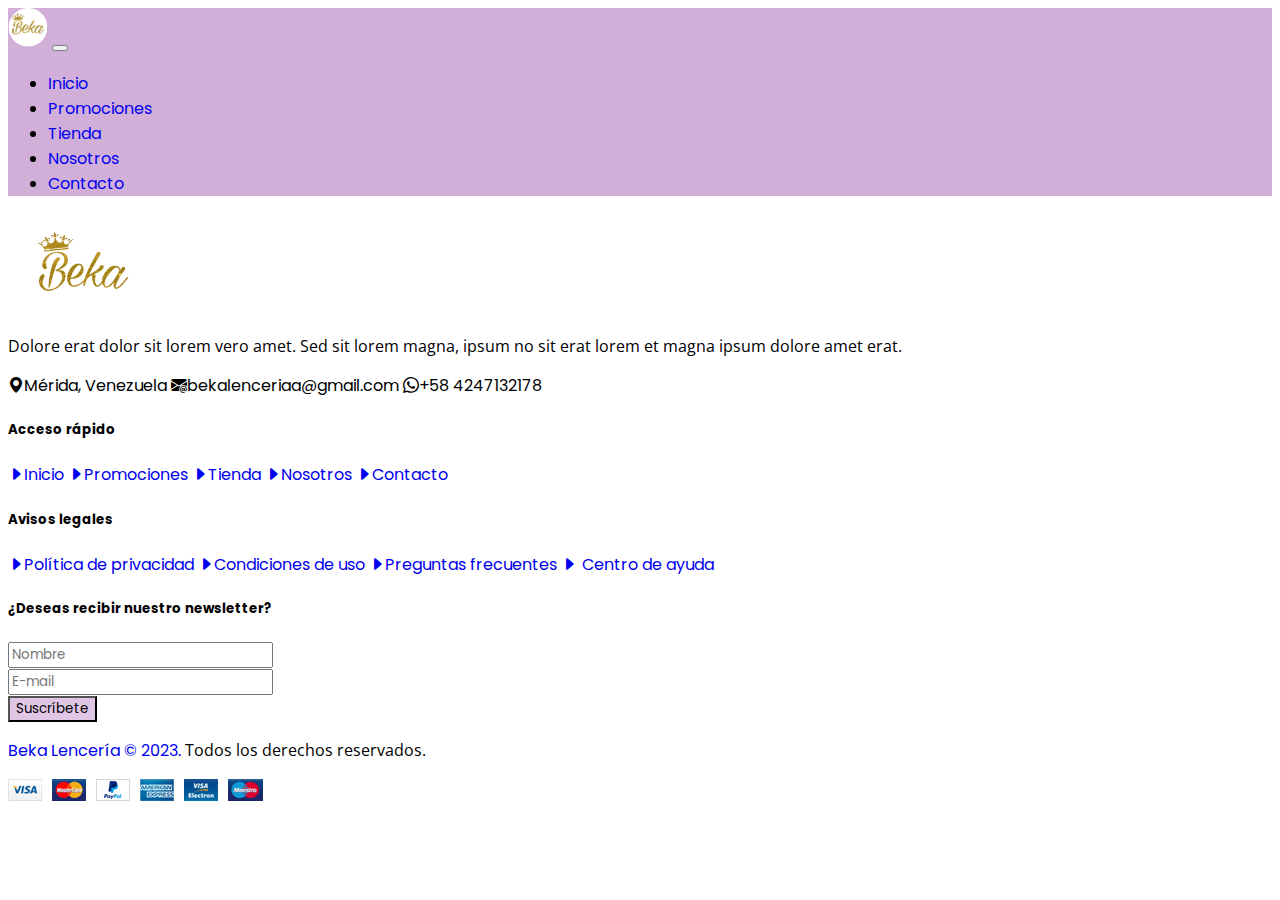
<file: pages/tienda.html>
<!DOCTYPE html>
<html lang="es">
  <head>
    <meta charset="UTF-8" />
    <meta http-equiv="X-UA-Compatible" content="IE=edge" />
    <meta name="viewport" content="width=device-width, initial-scale=1.0" />
    <!-- Bootstrap -->
    <link
      href="https://cdn.jsdelivr.net/npm/bootstrap@5.3.0-alpha3/dist/css/bootstrap.min.css"
      rel="stylesheet"
      integrity="sha384-KK94CHFLLe+nY2dmCWGMq91rCGa5gtU4mk92HdvYe+M/SXH301p5ILy+dN9+nJOZ"
      crossorigin="anonymous"
    />
    <!-- Iconos de Bootstrap -->
    <link
      rel="stylesheet"
      href="https://cdn.jsdelivr.net/npm/bootstrap-icons@1.10.4/font/bootstrap-icons.css"
    />
    <!-- Fuentes de Google Fonts -->
    <link rel="preconnect" href="https://fonts.googleapis.com" />
    <link rel="preconnect" href="https://fonts.gstatic.com" crossorigin />
    <link
      href="https://fonts.googleapis.com/css2?family=Montserrat&family=Open+Sans&family=Poppins:wght@400;500&display=swap"
      rel="stylesheet"
    />
    <!-- CSS personalizado -->
    <link rel="stylesheet" href="../css/style.css" />
    <!-- Favicon -->
    <link rel="shortcut icon" href="../img/favicon.svg" type="image/x-icon" />
    <!-- Título de página -->
    <title>Tienda</title>
  </head>
  <!-- Body -->
  <body>
    <header>
      <!-- Barra de navegación -->
      <nav class="navbar navbar-expand-lg bg-color-nav p-2 fixed-top shadow">
        <div class="container">
          <a class="navbar-brand" href="../index.html">
            <img src="../img/favicon.svg" alt="logo" />
          </a>
          <button
            class="navbar-toggler"
            type="button"
            data-bs-toggle="collapse"
            data-bs-target="#navbarSupportedContent"
            aria-controls="navbarSupportedContent"
            aria-expanded="false"
            aria-label="Toggle navigation"
          >
            <span class="navbar-toggler-icon"></span>
          </button>
          <div class="collapse navbar-collapse" id="navbarSupportedContent">
            <!-- Etiquetas de barra de navegación -->
            <ul class="navbar-nav ms-auto mb-2 mb-lg-0 fw-semibold">
              <li class="nav-item">
                <a
                  class="nav-link text-white text-decoration-none fw-normal"
                  href="../index.html"
                  >Inicio</a
                >
              </li>
              <li class="nav-item">
                <a
                  class="nav-link text-white text-decoration-none fw-normal"
                  href="../pages/promociones.html"
                  >Promociones</a
                >
              </li>
              <li class="nav-item">
                <a
                  class="nav-link text-white text-decoration-none fw-normal"
                  href="../pages/tienda.html"
                  >Tienda</a
                >
              </li>
              <li class="nav-item">
                <a
                  class="nav-link text-white text-decoration-none fw-normal"
                  href="../pages/nosotros.html"
                  >Nosotros</a
                >
              </li>
              <li class="nav-item">
                <a
                  class="nav-link text-white text-decoration-none fw-normal"
                  href="../pages/contacto.html"
                  >Contacto</a
                >
              </li>
            </ul>
          </div>
        </div>
      </nav>
    </header>
    <!-- Comienzo del main -->
    <main class="container pt-5 mt-5"></main>
    <!-- Pie de página -->
    <footer>
      <div class="container-fluid bg-secondary-subtle text-dark mt-5 pt-3">
        <div class="ms-5 me-5 row px-xl-5 pt-2">
          <div
            class="d-flex flex-column justify-content-around col-lg-4 col-md-12 mb-3 pr-3 pr-xl-5"
          >
            <a href="./index.html">
              <img
                src="../img/logo-sin-fondo.png"
                width="150px"
                alt="imagen del footer"
              />
            </a>
            <p>
              Dolore erat dolor sit lorem vero amet. Sed sit lorem magna, ipsum
              no sit erat lorem et magna ipsum dolore amet erat.
            </p>
            <a class="mb-2 text-dark text-decoration-none">
              <i class="bi bi-geo-alt-fill"></i>Mérida, Venezuela
            </a>
            <a class="mb-2 text-dark text-decoration-none">
              <i class="mr-3 bi bi-envelope-at-fill"></i>bekalenceriaa@gmail.com
            </a>
            <a class="mb-0 text-dark text-decoration-none">
              <i class="bi bi-whatsapp"></i>+58 4247132178
            </a>
          </div>
          <div class="col-lg-8 col-md-12">
            <div class="row">
              <div class="pt-3 col-md-4 mb-3">
                <h5 class="text-dark mb-4">Acceso rápido</h5>
                <div class="d-flex flex-column justify-content-start">
                  <a class="text-dark mb-2" href="/index.html"
                    ><i class="bi bi-caret-right-fill"></i>Inicio</a
                  >
                  <a class="text-dark mb-2" href="../pages/promociones.html"
                    ><i class="bi bi-caret-right-fill"></i>Promociones</a
                  >
                  <a class="text-dark mb-2" href="../pages/tienda.html"
                    ><i class="bi bi-caret-right-fill"></i>Tienda</a
                  >
                  <a class="text-dark mb-2" href="../pages/nosotros.html"
                    ><i class="bi bi-caret-right-fill"></i>Nosotros</a
                  >
                  <a class="text-dark mb-2" href="../pages/contacto.html"
                    ><i class="bi bi-caret-right-fill"></i>Contacto</a
                  >
                </div>
              </div>
              <div class="pt-3 col-md-4 mb-3">
                <h5 class="font-weight-bold text-dark mb-4">Avisos legales</h5>
                <div class="d-flex flex-column justify-content-start">
                  <a class="text-dark mb-2" href="#"
                    ><i class="bi bi-caret-right-fill"></i>Política de
                    privacidad</a
                  >
                  <a class="text-dark mb-2" href="#"
                    ><i class="bi bi-caret-right-fill"></i>Condiciones de uso</a
                  >
                  <a class="text-dark mb-2" href="#"
                    ><i class="bi bi-caret-right-fill"></i>Preguntas
                    frecuentes</a
                  >
                  <a class="text-dark mb-2" href="#"
                    ><i class="bi bi-caret-right-fill"> </i>Centro de ayuda</a
                  >
                </div>
              </div>
              <div class="col-md-4 mb-3 pt-3">
                <h5 class="font-weight-bold text-dark mb-4 text-center">
                  ¿Deseas recibir nuestro newsletter?
                </h5>
                <form action="#">
                  <div class="form-group">
                    <input
                      type="text"
                      class="form-control border-5 py-2 mb-2"
                      placeholder="Nombre"
                      required="required"
                    />
                  </div>
                  <div class="form-group">
                    <input
                      type="email"
                      class="form-control border-5 py-2 mb-4"
                      placeholder="E-mail"
                      required="required"
                    />
                  </div>
                  <div class="d-flex flex-column align-items-center">
                    <button class="btn button-color border-5" type="submit">
                      Suscríbete
                    </button>
                  </div>
                </form>
              </div>
            </div>
          </div>
        </div>
        <div class="container me-auto">
          <div class="row border-top border-light mx-xl-5 py-4">
            <div class="col-md-6 px-xl-0">
              <p class="mb-md-0 text-center text-dark">
                <a class="text-dark" href="../index.html"
                  >Beka Lencería &copy; 2023.
                </a>
                Todos los derechos reservados.
              </p>
            </div>
            <div class="col-md-6 px-xl-0 text-center text-md-right">
              <img
                class="img-fluid"
                src="../img/img-footer/pagos.png"
                alt="métodos de pago"
              />
            </div>
          </div>
        </div>
      </div>
    </footer>
    <script
      src="https://cdn.jsdelivr.net/npm/bootstrap@5.3.0-alpha3/dist/js/bootstrap.bundle.min.js"
      integrity="sha384-ENjdO4Dr2bkBIFxQpeoTz1HIcje39Wm4jDKdf19U8gI4ddQ3GYNS7NTKfAdVQSZe"
      crossorigin="anonymous"
    ></script>
  </body>
</html>
</file>
<file: css/style.css>
/* Fuente para todo el contenido */
* {
  font-family: "Poppins", sans-serif;
}

/* Color nav bar */
.bg-color-nav {
  background-color: #d2afd9;
}

h1 {
  font-size: 3rem;
  font-family: "Montserrat", sans-serif;
}

p {
  font-family: "Open Sans", sans-serif;
}

a {
  text-decoration: none;
}

a:hover {
  text-decoration: underline;
}

/* Seccion 2 Index */
.seccion-2 {
  height: 80vh;
}

/* Botón newsletter */
.button-color {
  color: black;
  background-color: #d2afd9b5;
}

.button-color:hover {
  background-color: #d2afd9;
  color: white;
  font-weight: 500;
  transition: ease-in 0.2s;
}

/* Estilo página de contacto*/
#imagen-fondo {
  background-image: linear-gradient(
      to bottom,
      rgba(245, 246, 252, 0.073),
      rgba(117, 19, 93, 0.484)
    ),
    url(../img/img-contacto/img-contacto.jpg);
  height: 120vh;
  background-position: right;
  background-repeat: no-repeat;
}

.bg-color {
  background: rgba(255, 255, 255, 0.2);
  border-radius: 16px;
  box-shadow: 0 4px 30px rgba(0, 0, 0, 0.1);
  backdrop-filter: blur(4px);
  -webkit-backdrop-filter: blur(4px);
  border: 1px solid rgba(255, 255, 255, 0.2);
}

.sombra {
  text-shadow: 2px 1px rgb(0, 0, 0);
}

/* Botón ver tienda */
.cta {
  border: none;
  background: none;
}

.cta span {
  padding-bottom: 7px;
  letter-spacing: 4px;
  font-size: 18px;
  padding-right: 15px;
  text-transform: uppercase;
}

.cta svg {
  transform: translateX(-8px);
  transition: all 0.3s ease;
}

.cta:hover svg {
  transform: translateX(0);
}

.cta:active svg {
  transform: scale(0.9);
}

.hover-underline-animation {
  position: relative;
  color: black;
  padding-bottom: 20px;
}

.hover-underline-animation:after {
  content: "";
  position: absolute;
  width: 100%;
  transform: scaleX(0);
  height: 2px;
  bottom: 0;
  left: 0;
  background-color: #000000;
  transform-origin: bottom right;
  transition: transform 0.25s ease-out;
}

.cta:hover .hover-underline-animation:after {
  transform: scaleX(1);
  transform-origin: bottom left;
}
</file>
